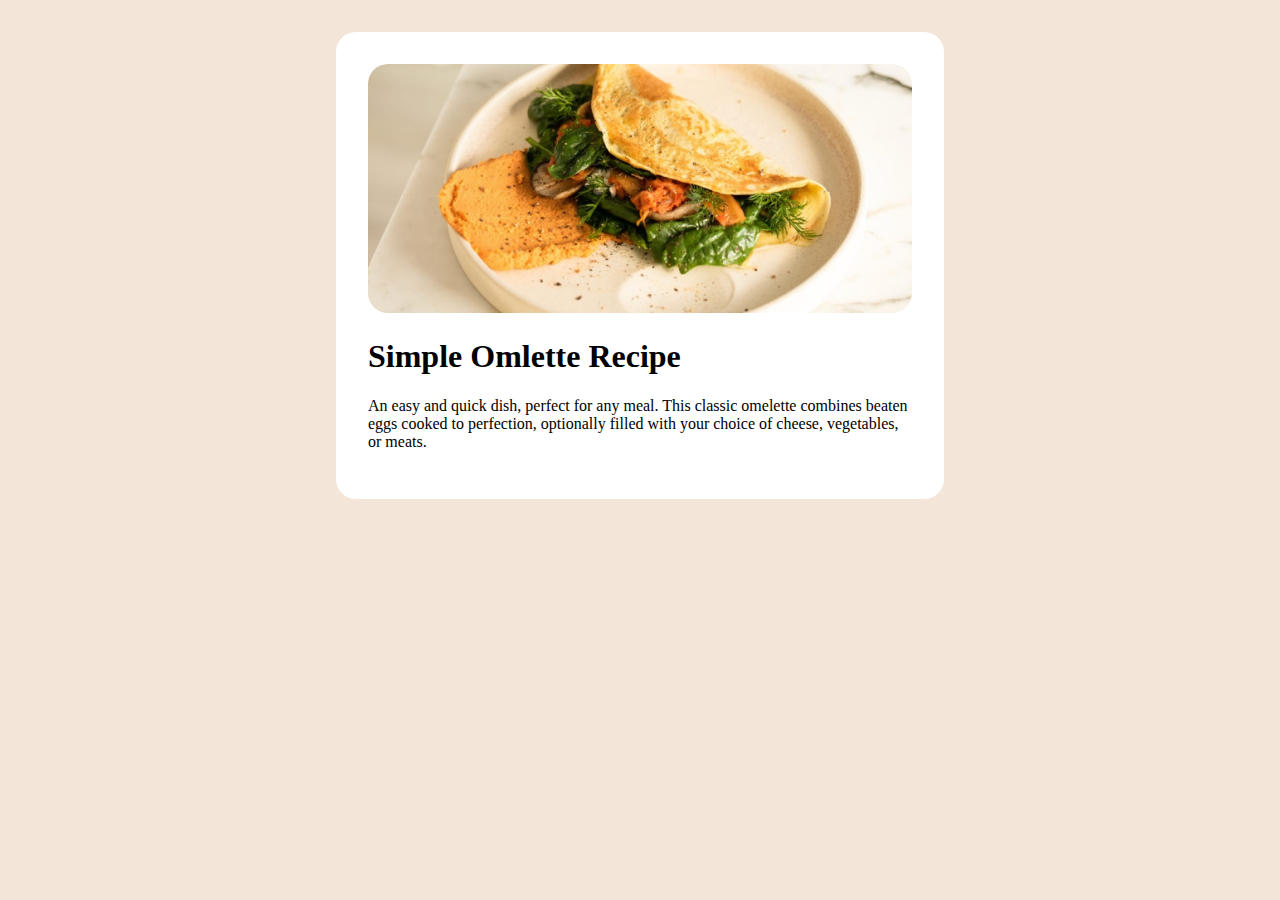
<file: Week 3/Assignments/Omelette/index.html>
<!DOCTYPE html>
<html lang="en">
<head>
    <meta charset="UTF-8">
    <meta name="viewport" content="width=device-width, initial-scale=1.0">
    <title>Omelette Recipe</title>

   <link rel="stylesheet" href="css/index.css">
</head>

<body>
    <div class="content">
        <img src="img/image-omelette.jpeg" alt="Omelette">

        <h1>Simple Omlette Recipe</h1>

        <p>
            An easy and quick dish, perfect for any meal.
            This classic omelette combines beaten eggs
            cooked to perfection, optionally filled with
            your choice of cheese, vegetables, or meats.
        </p>

    </div>
</body>
</html>
</file>
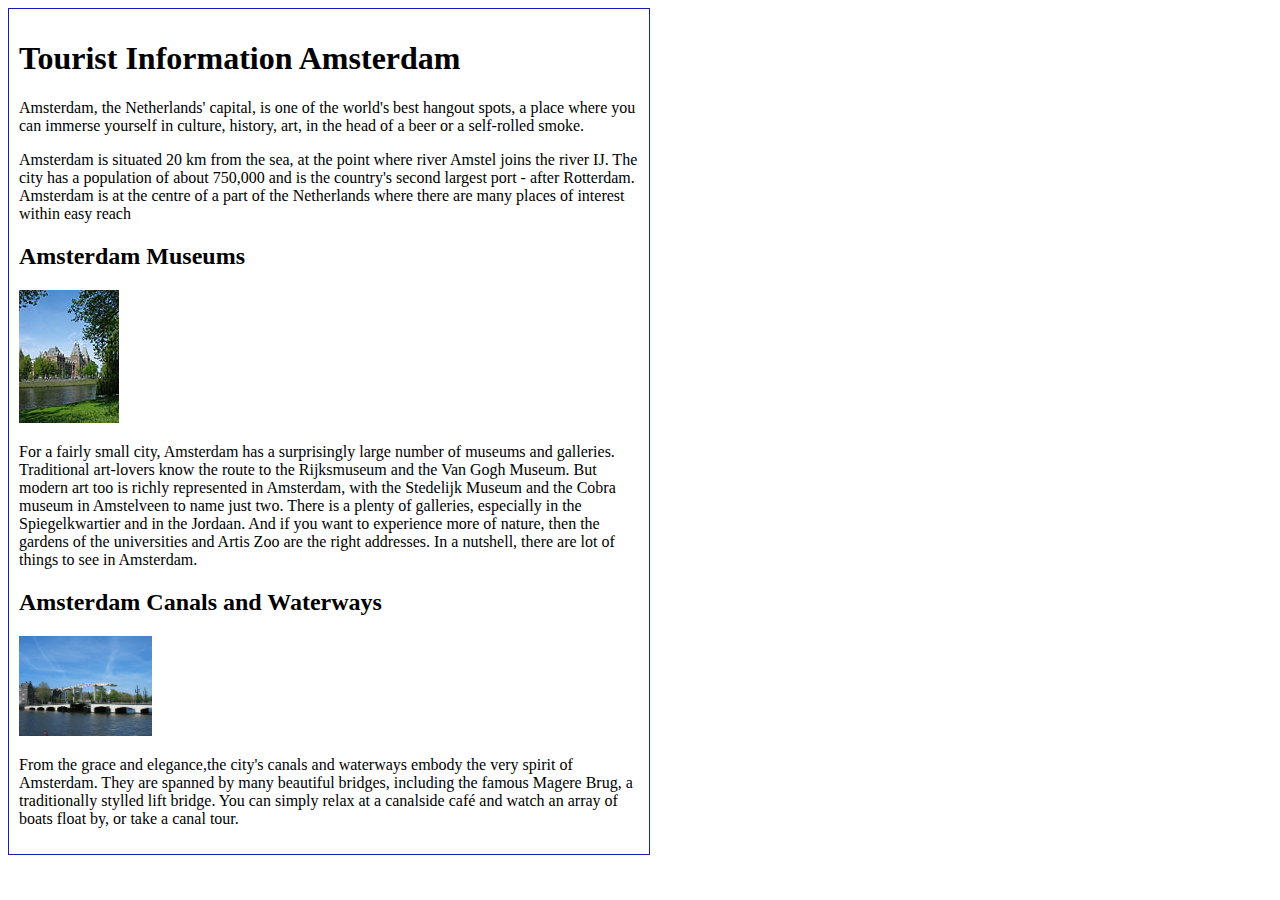
<file: Week 1/Assignments/BridgesCanals1/BridgesCanals1.html>
<!DOCTYPE html>
<html lang="en">
    <head>
        <meta charset="UTF-8">
        <meta name="viewport" content="width=device-width, initial-scale=1.0">
        <title>BridgesCanalsAssignment</title>

        <link rel="stylesheet" href="style.css">
    </head>
    
    <body>
        <div class="rectangle-outline">

            <h1>Tourist Information Amsterdam</h1>
            <p>
                Amsterdam, the Netherlands' capital,
                is one of the world's best hangout spots,
                a place where you can immerse yourself in culture,
                history, art, in the head of a beer or a self-rolled smoke.
            </p>
            
            <p>
                Amsterdam is situated 20 km from the sea,
                at the point where river Amstel joins the river IJ.
                The city has a population of about 750,000
                and is the country's second largest port
                - after Rotterdam. Amsterdam is at the centre
                of a part of the Netherlands where there are
                many places of interest within easy reach
            </p>


            <h2>Amsterdam Museums</h2>
            <img src="img/museums.jpg" alt="Museums">

            <p>
                For a fairly small city, Amsterdam has a
                surprisingly large number of museums and galleries.
                Traditional art-lovers know the route to the
                Rijksmuseum and the Van Gogh Museum. But modern
                art too is richly represented in Amsterdam,
                with the Stedelijk Museum and the Cobra museum in 
                Amstelveen to name just two. There is a plenty of
                galleries, especially in the Spiegelkwartier and
                in the Jordaan. And if you want to experience more
                of nature, then the gardens of the universities
                and Artis Zoo are the right addresses. In a nutshell,
                there are lot of things to see in Amsterdam.
            </p>

            <h2>Amsterdam Canals and Waterways</h2>
            <img src="img/magerebrug.jpg" alt="Magerebrug" style="height:100px;">

            <p>
            From the grace and elegance,the city's canals
            and waterways embody the very spirit of Amsterdam.
            They are spanned by many beautiful bridges,
            including the famous Magere Brug, a traditionally
            stylled lift bridge. You can simply relax at a
            canalside café and watch an array of boats float by,
            or take a canal tour.
            </p>
        </div> 
    </body>
</html>
</file>
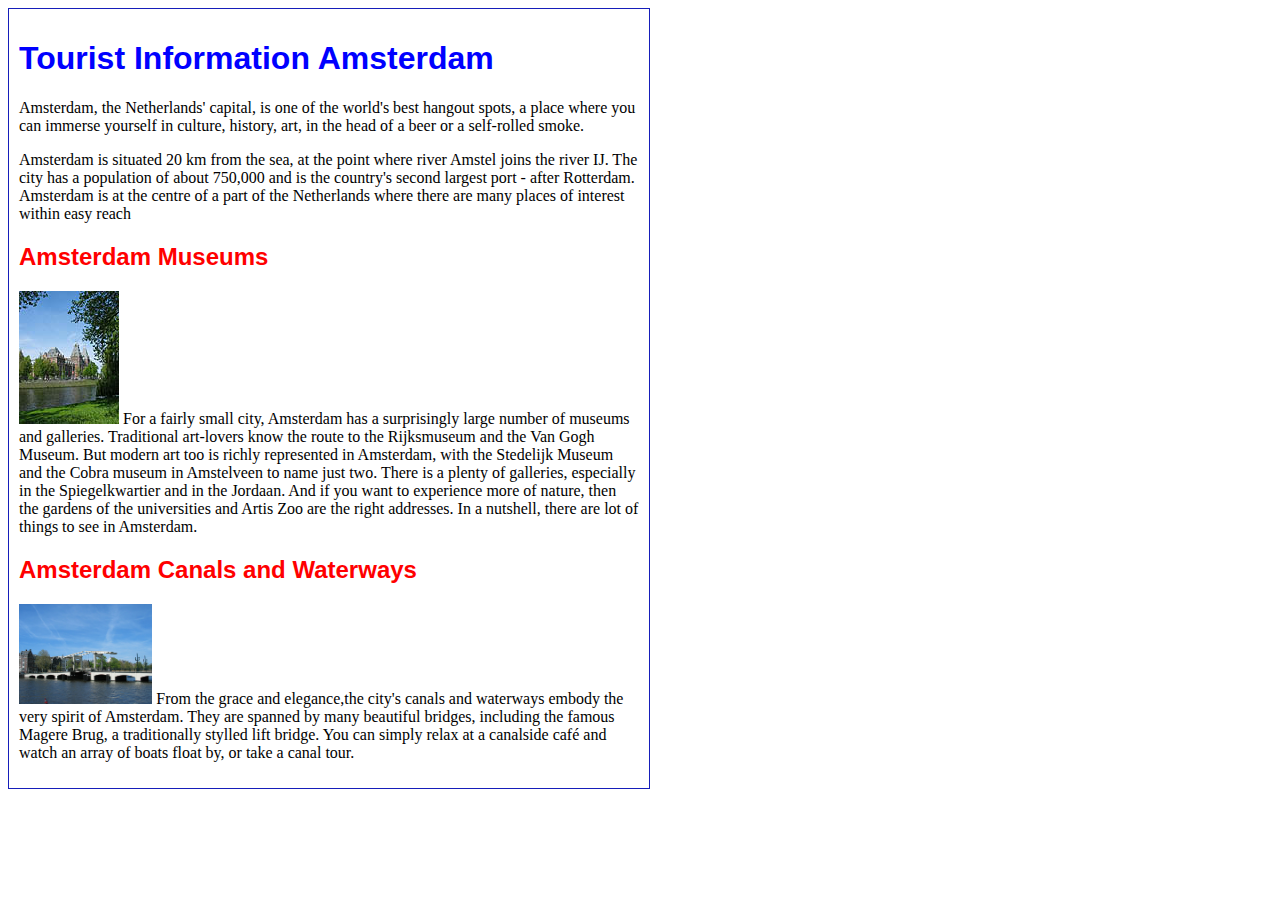
<file: Week 1/Assignments/BridgesCanals2/BridgesCanals2.html>
<!DOCTYPE html>
<html lang="en">
    <head>
        <meta charset="UTF-8">
        <meta name="viewport" content="width=device-width, initial-scale=1.0">
        <title>BridgesCanalsAssignment</title>

        <link rel="stylesheet" href="style.css">
    </head>
    
    <body>
        <div class="rectangle-outline">

            <div class="main-header">
                <h1>Tourist Information Amsterdam</h1>
            </div>
            
            <p>
                Amsterdam, the Netherlands' capital,
                is one of the world's best hangout spots,
                a place where you can immerse yourself in culture,
                history, art, in the head of a beer or a self-rolled smoke.
            </p>
            
            <p>
                Amsterdam is situated 20 km from the sea,
                at the point where river Amstel joins the river IJ.
                The city has a population of about 750,000
                and is the country's second largest port
                - after Rotterdam. Amsterdam is at the centre
                of a part of the Netherlands where there are
                many places of interest within easy reach
            </p>

            <div class="secondary-headers">
                <h2>Amsterdam Museums</h2>
            </div>

            <p>
                <img src="img/museums.jpg" alt="Museums">
                For a fairly small city, Amsterdam has a
                surprisingly large number of museums and galleries.
                Traditional art-lovers know the route to the
                Rijksmuseum and the Van Gogh Museum. But modern
                art too is richly represented in Amsterdam,
                with the Stedelijk Museum and the Cobra museum in 
                Amstelveen to name just two. There is a plenty of
                galleries, especially in the Spiegelkwartier and
                in the Jordaan. And if you want to experience more
                of nature, then the gardens of the universities
                and Artis Zoo are the right addresses. In a nutshell,
                there are lot of things to see in Amsterdam.
            </p>

            <div class="secondary-headers">
                <h2>Amsterdam Canals and Waterways</h2>
            </div>

            
            
            <p>
            <img src="img/magerebrug.jpg" alt="Magerebrug" style="height:100px;">
            From the grace and elegance,the city's canals
            and waterways embody the very spirit of Amsterdam.
            They are spanned by many beautiful bridges,
            including the famous Magere Brug, a traditionally
            stylled lift bridge. You can simply relax at a
            canalside café and watch an array of boats float by,
            or take a canal tour.
            </p>
        </div> 
    </body>
</html>
</file>
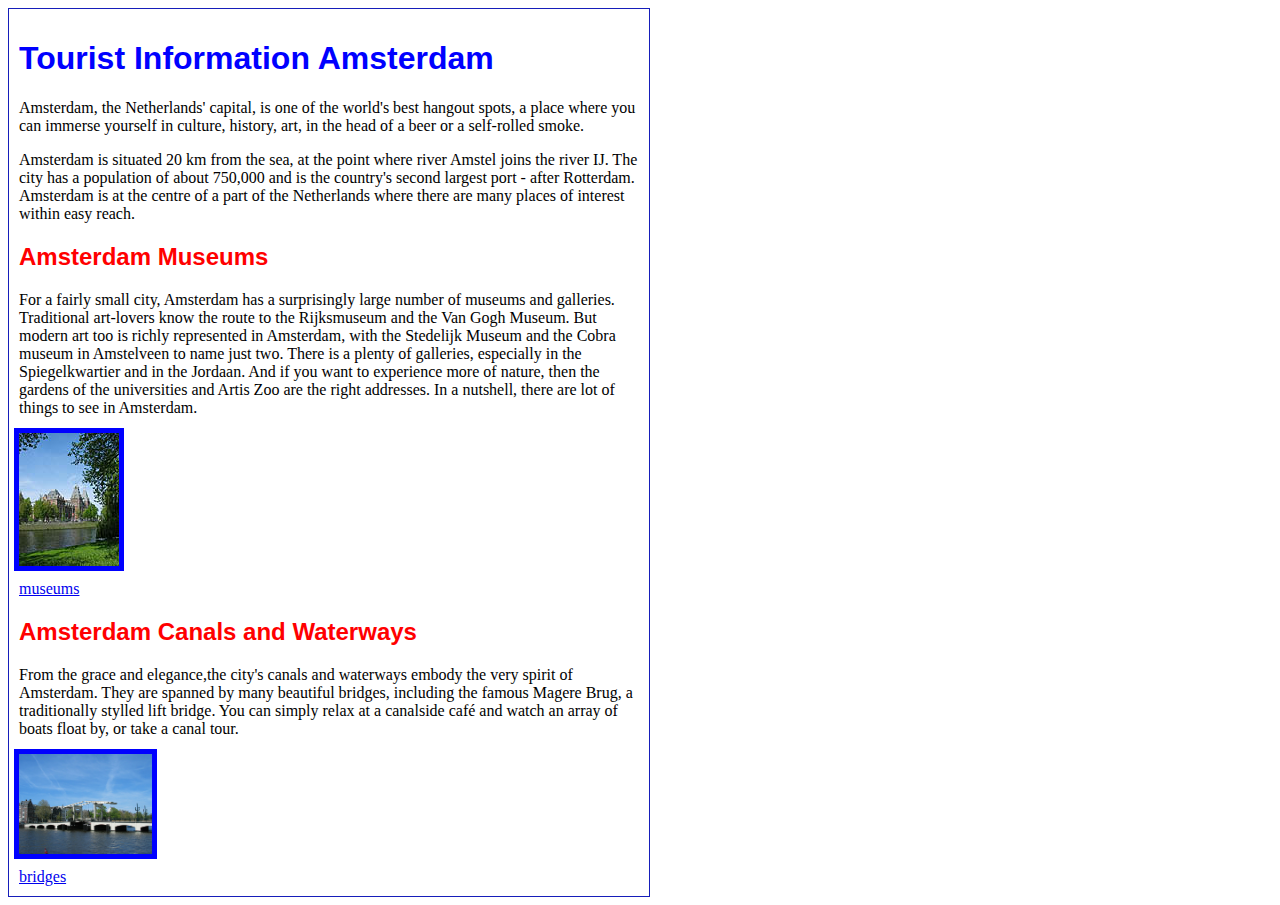
<file: Week 1/Assignments/BridgesCanals3/BridgesCanals3.html>
<!DOCTYPE html>
<html lang="en">
    <head>
        <meta charset="UTF-8">
        <meta name="viewport" content="width=device-width, initial-scale=1.0">
        <title>BridgesCanalsAssignment</title>

        <link rel="stylesheet" href="style.css">
    </head>
    
    <body>
        <div class="rectangle-outline">

            <!-- Tourist Information Amsterdam -->

            <div class="main-header">
                <h1>Tourist Information Amsterdam</h1>
            </div>
            
            <p>
                Amsterdam, the Netherlands' capital,
                is one of the world's best hangout spots,
                a place where you can immerse yourself in culture,
                history, art, in the head of a beer or a self-rolled smoke.
            </p>
            
            <p>
                Amsterdam is situated 20 km from the sea,
                at the point where river Amstel joins the river IJ.
                The city has a population of about 750,000
                and is the country's second largest port
                - after Rotterdam. Amsterdam is at the centre
                of a part of the Netherlands where there are
                many places of interest within easy reach.
            </p>

            <!-- Amsterdam Museums -->
            
            <div class="secondary-headers">
                <h2>Amsterdam Museums</h2>
            </div>

            <p>
                For a fairly small city, Amsterdam has a
                surprisingly large number of museums and galleries.
                Traditional art-lovers know the route to the
                Rijksmuseum and the Van Gogh Museum. But modern
                art too is richly represented in Amsterdam,
                with the Stedelijk Museum and the Cobra museum in 
                Amstelveen to name just two. There is a plenty of
                galleries, especially in the Spiegelkwartier and
                in the Jordaan. And if you want to experience more
                of nature, then the gardens of the universities
                and Artis Zoo are the right addresses. In a nutshell,
                there are lot of things to see in Amsterdam.
            </p>

            <a href="museums.html">
                <img src="img/museums.jpg" alt="Museums" class="image">
            </a>

            <br>
            <a href="museums.html">museums</a>

            <!-- Amsterdam Canals and Waterways -->
            
            <div class="secondary-headers">
                <h2>Amsterdam Canals and Waterways</h2>
            </div>
                        
            <p>
            From the grace and elegance,the city's canals
            and waterways embody the very spirit of Amsterdam.
            They are spanned by many beautiful bridges,
            including the famous Magere Brug, a traditionally
            stylled lift bridge. You can simply relax at a
            canalside café and watch an array of boats float by,
            or take a canal tour.
            </p>

            <a href="bridges.html">
                <img src="img/magerebrug.jpg" alt="Magerebrug" class="image" style="height:100px;">
            </a>
            
            <br>
            <a href="bridges.html">bridges</a>
        </div> 
    </body>
</html>
</file>
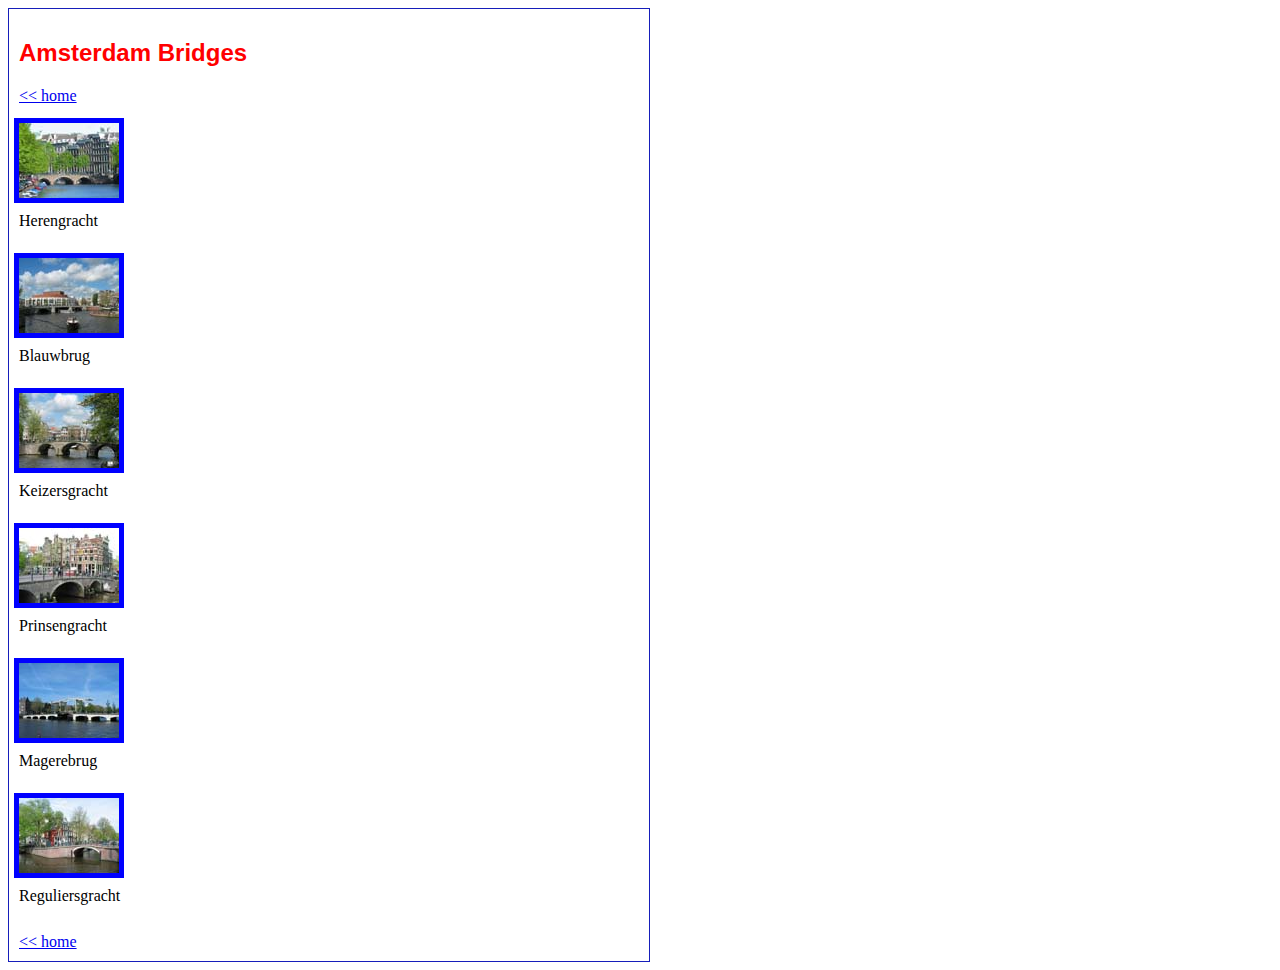
<file: Week 1/Assignments/BridgesCanals4/bridges.html>
<!DOCTYPE html>
<html lang="en">

    <head>
        <meta charset="UTF-8">
        <meta name="viewport" content="width=device-width, initial-scale=1.0">
        <title>Bridges List</title>

        <link rel="stylesheet" href="style.css">
    </head>

    <body>
        <div class="rectangle-outline">
            <h2>Amsterdam Bridges</h2>

            <a href="BridgesCanals4.html">&lt;&lt; home</a>
            <br><br>

            <img src="img/herengracht_small.jpg" alt="Herengracht" class="image"><br>
            <span class="image-label">Herengracht</span><br>

            <img src="img/blauwbrug_small.jpg" alt="Blauwbrug" class="image"><br>
            <span class="image-label">Blauwbrug</span><br>

            <img src="img/keizersgracht_small.jpg" alt="Keizersgracht" class="image"><br>
            <span class="image-label">Keizersgracht</span><br>

            <img src="img/prinsengracht_small.jpg" alt="Prinsengracht" class="image"><br>
            <span class="image-label">Prinsengracht</span><br>

            <img src="img/magerebrug_small.jpg" alt="Magerebrug" class="image"><br>
            <span class="image-label">Magerebrug</span><br>

            <img src="img/reguliersgracht_small.jpg" alt="Reguliersgracht" class="image"><br>
            <span class="image-label">Reguliersgracht</span><br>

            <a href="BridgesCanals4.html">&lt;&lt; home</a>
        </div>
    </body>
</html>
</file>
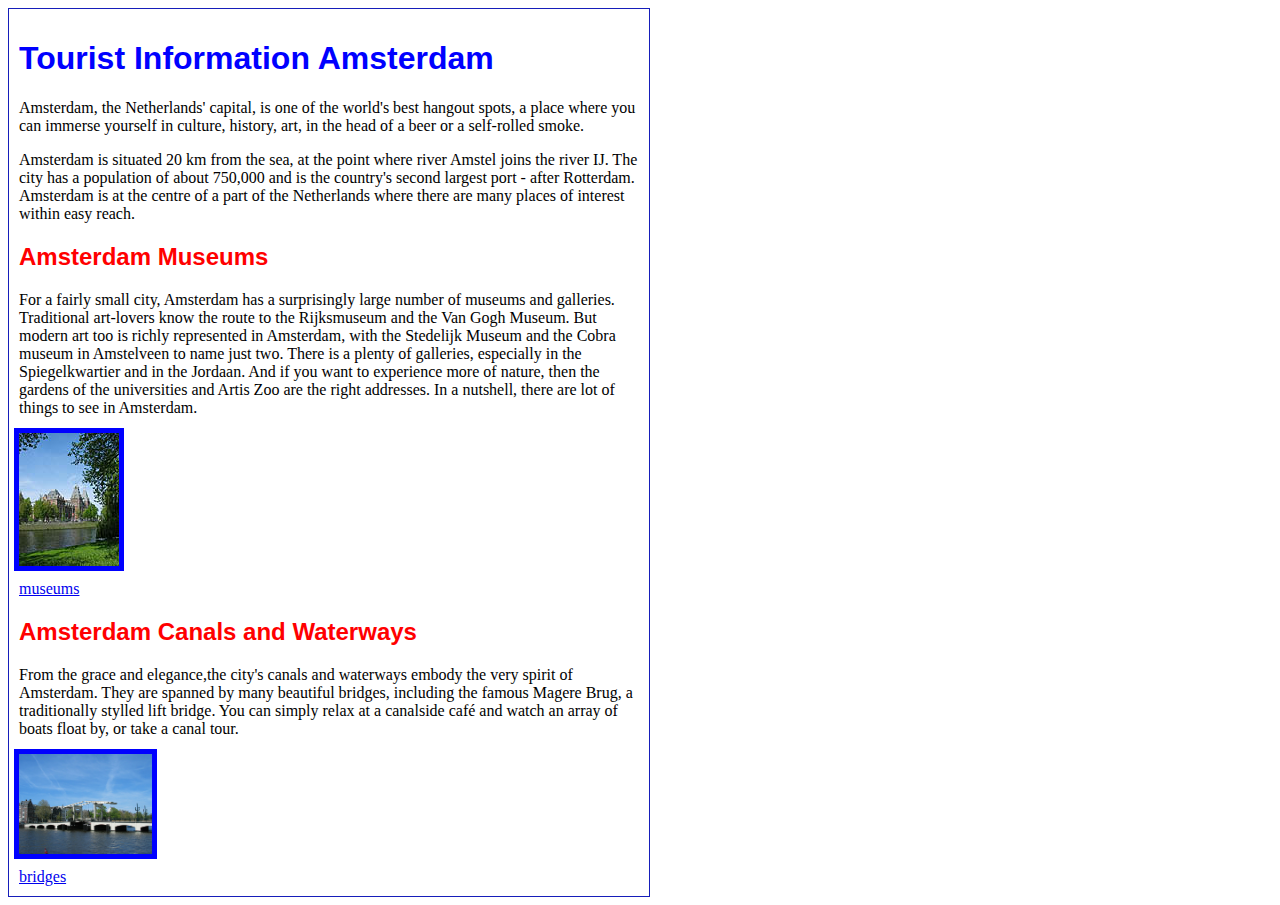
<file: Week 1/Assignments/BridgesCanals4/BridgesCanals4.html>
<!DOCTYPE html>
<html lang="en">

    <head>
        <meta charset="UTF-8">
        <meta name="viewport" content="width=device-width, initial-scale=1.0">
        <title>BridgesCanalsAssignment</title>

        <link rel="stylesheet" href="style.css">
    </head>
    
    <body>
        <div class="rectangle-outline">

            <!-- Tourist Information Amsterdam -->

            <h1>Tourist Information Amsterdam</h1>
            
            <p>
                Amsterdam, the Netherlands' capital,
                is one of the world's best hangout spots,
                a place where you can immerse yourself in culture,
                history, art, in the head of a beer or a self-rolled smoke.
            </p>
            
            <p>
                Amsterdam is situated 20 km from the sea,
                at the point where river Amstel joins the river IJ.
                The city has a population of about 750,000
                and is the country's second largest port
                - after Rotterdam. Amsterdam is at the centre
                of a part of the Netherlands where there are
                many places of interest within easy reach.
            </p>

            <!-- Amsterdam Museums -->
            
            <h2>Amsterdam Museums</h2>

            <p>
                For a fairly small city, Amsterdam has a
                surprisingly large number of museums and galleries.
                Traditional art-lovers know the route to the
                Rijksmuseum and the Van Gogh Museum. But modern
                art too is richly represented in Amsterdam,
                with the Stedelijk Museum and the Cobra museum in 
                Amstelveen to name just two. There is a plenty of
                galleries, especially in the Spiegelkwartier and
                in the Jordaan. And if you want to experience more
                of nature, then the gardens of the universities
                and Artis Zoo are the right addresses. In a nutshell,
                there are lot of things to see in Amsterdam.
            </p>

            <a href="museums.html">
                <img src="img/museums.jpg" alt="Museums" class="image">
                <br>
            </a>

            <a href="museums.html">museums</a>

            <!-- Amsterdam Canals and Waterways -->
            
            <h2>Amsterdam Canals and Waterways</h2>
                        
            <p>
            From the grace and elegance,the city's canals
            and waterways embody the very spirit of Amsterdam.
            They are spanned by many beautiful bridges,
            including the famous Magere Brug, a traditionally
            stylled lift bridge. You can simply relax at a
            canalside café and watch an array of boats float by,
            or take a canal tour.
            </p>

            <a href="bridges.html">
                <img src="img/magerebrug.jpg" alt="Magerebrug" class="image" style="height:100px;">
                <br>
            </a>
            
            <a href="bridges.html">bridges</a>
        </div> 
    </body>
</html>
</file>
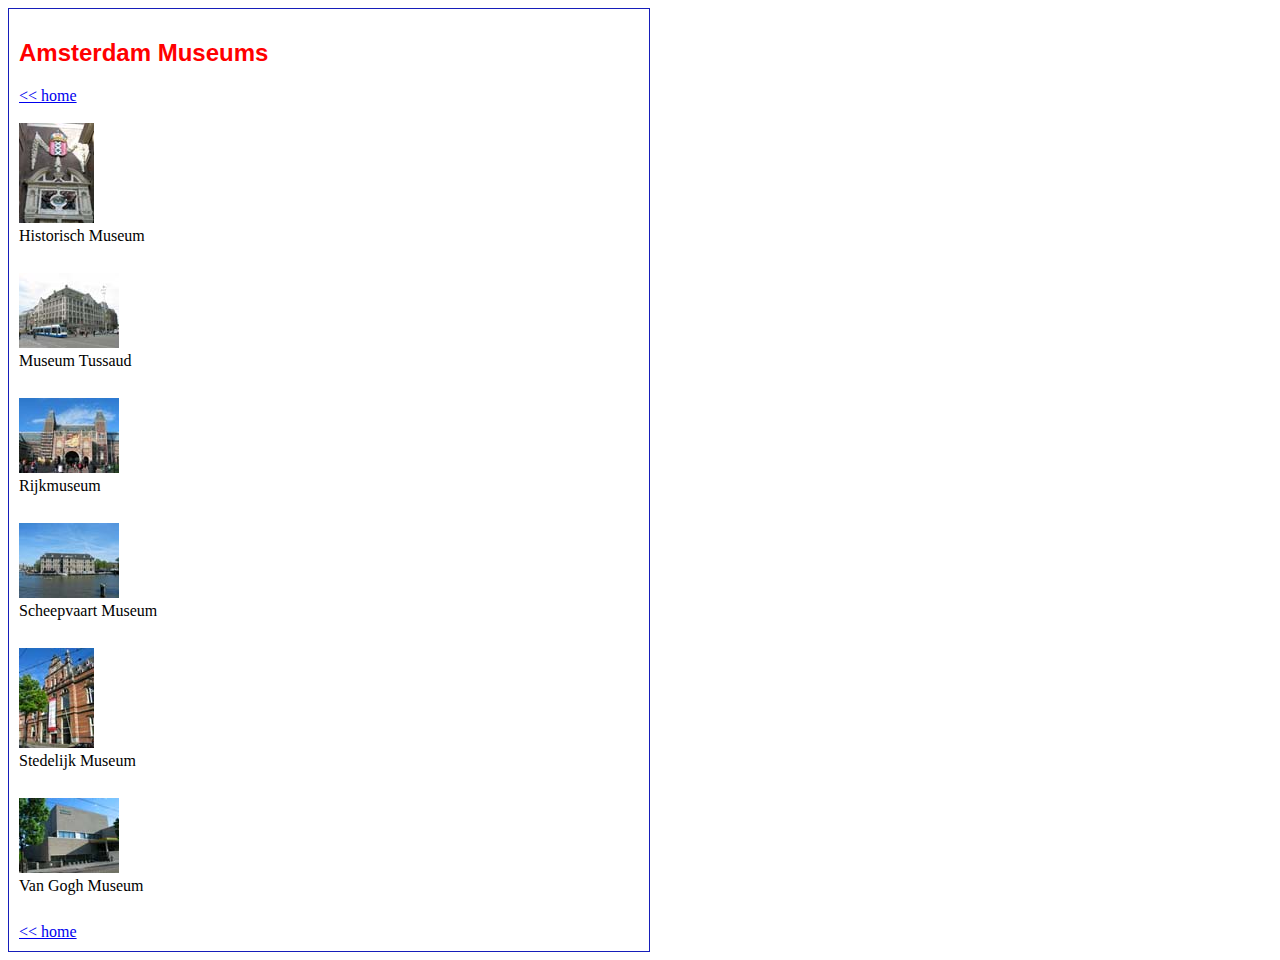
<file: Week 1/Assignments/BridgesCanals4/museums.html>
<!DOCTYPE html>
<html lang="en">

    <head>
        <meta charset="UTF-8">
        <meta name="viewport" content="width=device-width, initial-scale=1.0">
        <title>Museum List</title>

        <link rel="stylesheet" href="style.css">
    </head>

    <body>
        <div class="rectangle-outline">
            <h2>Amsterdam Museums</h2>

            <a href="BridgesCanals4.html">&lt;&lt; home</a>
            <br><br>

            <img src="img/historischmuseum_small.jpg" alt="Historisch Museum"><br>
            <span class="image-label">Historisch Museum</span><br>

            <img src="img/museumtussaud_small.jpg" alt="Museum Tussaud"><br>
            <span class="image-label">Museum Tussaud</span><br>

            <img src="img/rijksmuseum_small.jpg" alt="Rijkmuseum"><br>
            <span class="image-label">Rijkmuseum</span><br>

            <img src="img/scheepvaartmuseum_small.jpg" alt="Scheepvaart Museum"><br>
            <span class="image-label">Scheepvaart Museum</span><br>

            <img src="img/stedelijkmuseum_small.jpg" alt="Stedelijk Museum"><br>
            <span class="image-label">Stedelijk Museum</span><br>

            <img src="img/vangoghmuseum_small.jpg" alt="Van Gogh Museum"><br>
            <span class="image-label">Van Gogh Museum</span><br>

            <a href="BridgesCanals4.html">&lt;&lt; home</a>
        </div>
    </body>
</html>
</file>
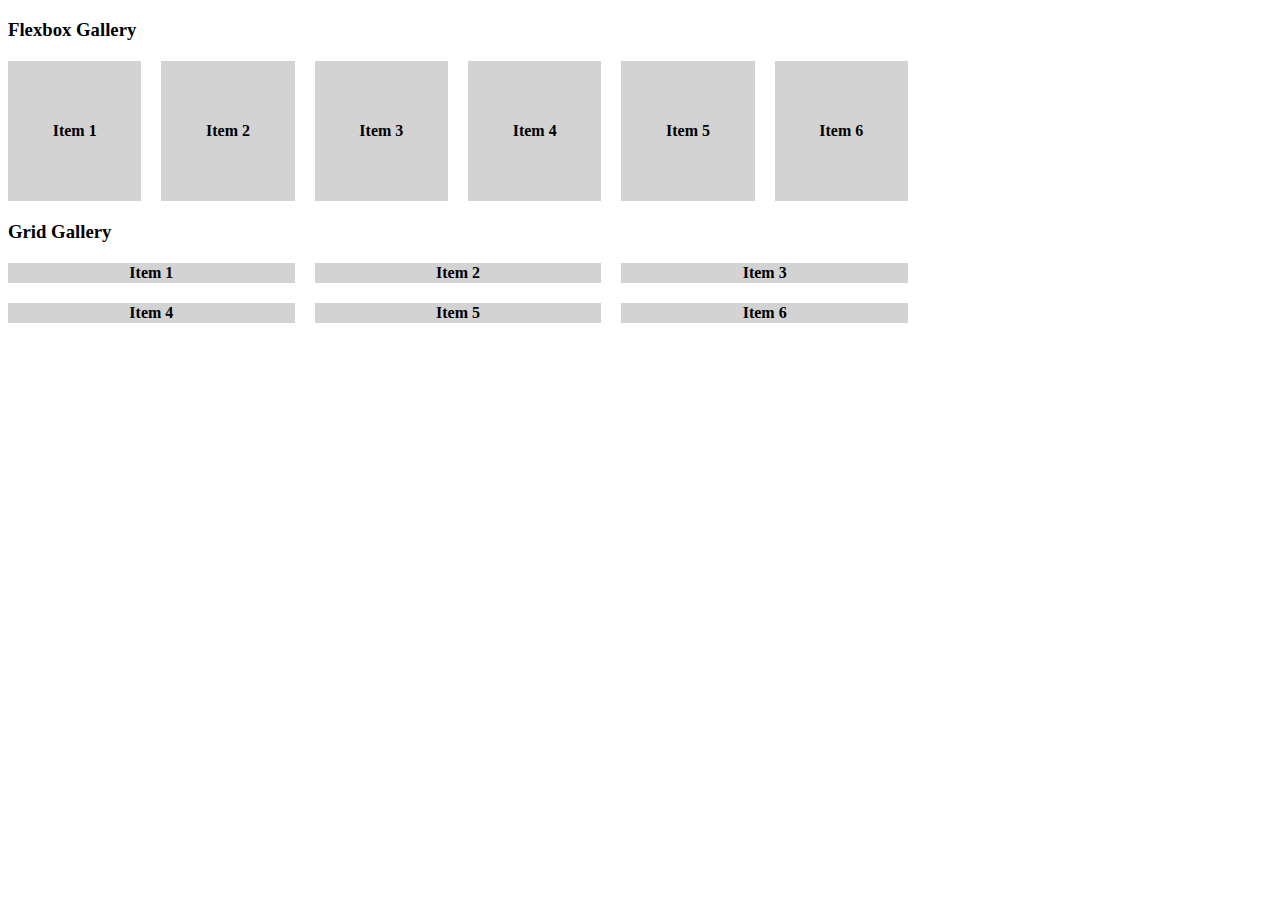
<file: Week 2/Assignments/Flexbox/Flexbox.html>
<!DOCTYPE html>
<html lang="en">
<head>
    <meta charset="UTF-8">
    <meta name="viewport" content="width=device-width, initial-scale=1.0">
    <title>Flexbox</title>

    <link rel="stylesheet" href="style.css">
</head>
    <body>
        <h3>Flexbox Gallery</h3>

        <div class="flex-gallery">
            <div class="gallery-item"><b>Item 1</b></div>
            <div class="gallery-item"><b>Item 2</b></div>
            <div class="gallery-item"><b>Item 3</b></div>
            <div class="gallery-item"><b>Item 4</b></div>
            <div class="gallery-item"><b>Item 5</b></div>
            <div class="gallery-item"><b>Item 6</b></div>
        </div>  

        <h3>Grid Gallery</h3>
        <div class="grid-gallery">
            <div class="grid-item"><b>Item 1</b></div>
            <div class="grid-item"><b>Item 2</b></div>
            <div class="grid-item"><b>Item 3</b></div>
            <div class="grid-item"><b>Item 4</b></div>
            <div class="grid-item"><b>Item 5</b></div>
            <div class="grid-item"><b>Item 6</b></div>
        </div>
    </body>
</html>
</file>
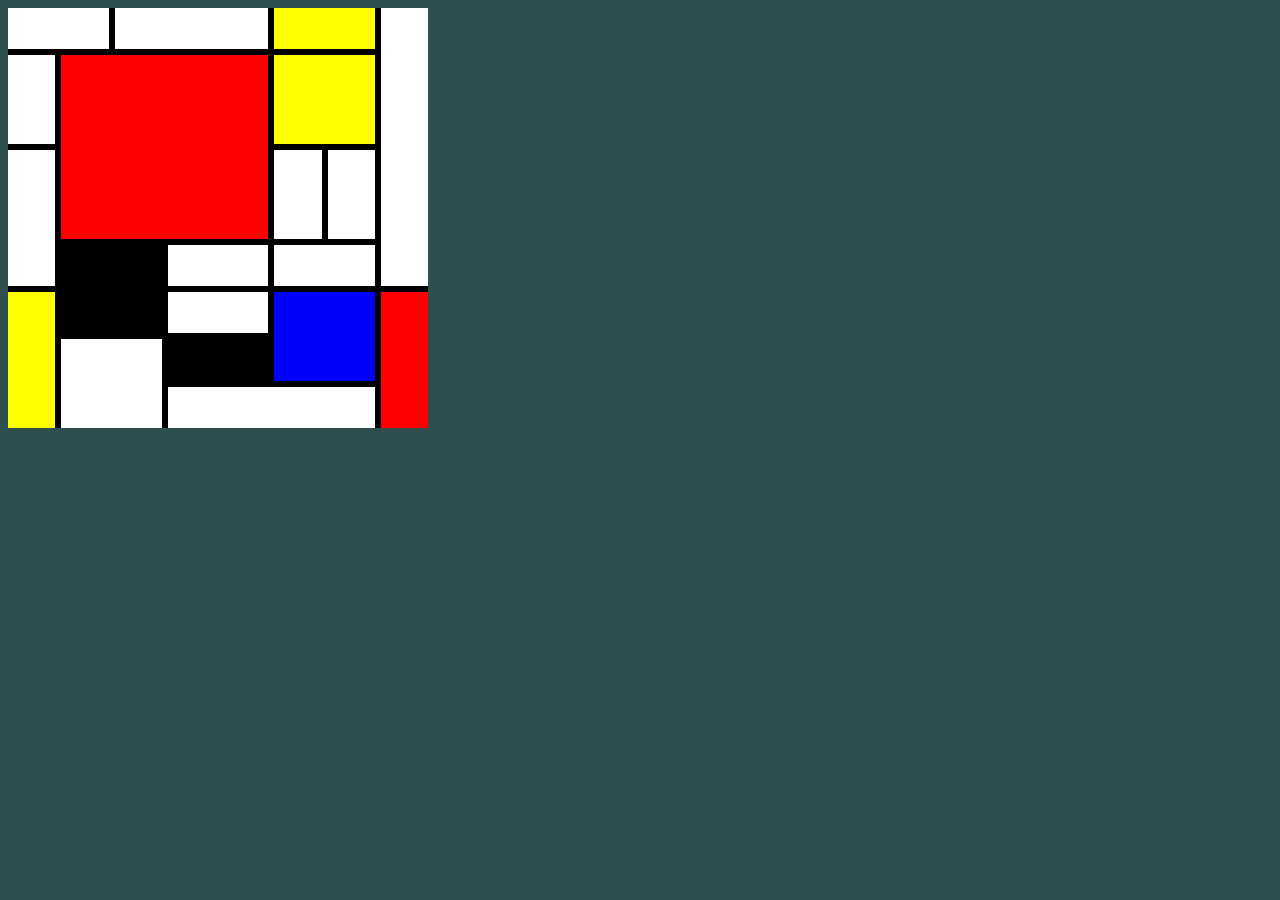
<file: Week 2/Assignments/Mondrian/Mondrian.html>
<!DOCTYPE html>
<html lang="en">
<head>
    <meta charset="UTF-8">
    <meta name="viewport" content="width=device-width, initial-scale=1.0">
    <title>Mondrian</title>

    <link rel="stylesheet" href="style.css">
</head>

<body>
    <div class="mondrian">
        <div class="white" style="grid-area: 1/1/2/3;"></div>
        <div class="white" style="grid-area: 2/1/4/2;"></div>
        <div class="white" style="grid-area: 4/1/7/2;"></div>
        <div class="white" style="grid-area: 1/3/2/6;"></div>
        <div class="white" style="grid-area: 1/8/7/8;"></div>
        <div class="white" style="grid-area: 8/4/10/2;"></div>  
        <div class="white" style="grid-area: 9/4/10/8;"></div>  
        <div class="white" style="grid-area: 6/4/7/6;"></div>  
        <div class="white" style="grid-area: 7/4/8/6;"></div>  
        <div class="white" style="grid-area: 6/6/7/8;"></div>  
        <div class="white" style="grid-area: 4/6/6/7;"></div>  
        <div class="white" style="grid-area: 4/7/6/8;"></div>  
        
        <div class="yellow" style="grid-area: 2/6/1/8;"></div>
        <div class="yellow" style="grid-area: 4/6/2/8;"></div>
        <div class="yellow" style="grid-area: 10/1/7/2;"></div>

        <div class="red" style="grid-area: 2/2/6/6;"></div>
        <div class="red" style="grid-area: 7/8/10/9;"></div>

        <div class="blue" style="grid-area: 7/6/9/8;"></div>
    </div>

    
</body>
</html>
</file>
<file: Week 3/Assignments/Omelette/css/index.css>
body {
    background-color:  hsl(31, 53%, 90%);

    display: grid;
    grid-template-columns: repeat(4, 1fr);

    margin: 0;
    padding: 2rem;
}

.content{
    grid-column: 2/4;
    background-color: hsl(0, 0%, 100%);

    border-radius: 20px;
    
    padding: 2rem;
}

.content > img{
    width: 100%;
    border-radius: 20px;
}
</file>
<file: Week 1/Assignments/BridgesCanals1/style.css>
.rectangle-outline {
  width: 620px;
  border: 1px solid rgb(22, 30, 186); 
  background-color: white;

  padding: 10px;
}
</file>
<file: Week 1/Assignments/BridgesCanals2/style.css>
.rectangle-outline {
  width: 620px;
  border: 1px solid rgb(22, 30, 186); 
  background-color: white;

  padding: 10px;
}

.main-header {
  color: blue;
  font-family: Arial, Helvetica, sans-serif;
}

.secondary-headers{
  color: red;
  font-family: Arial, Helvetica, sans-serif;
}
</file>
<file: Week 1/Assignments/BridgesCanals3/style.css>
.rectangle-outline {
  width: 620px;
  border: 1px solid rgb(22, 30, 186); 
  background-color: white;

  padding: 10px;
}

.main-header {
  color: blue;
  font-family: Arial, Helvetica, sans-serif;
}

.secondary-headers{
  color: red;
  font-family: Arial, Helvetica, sans-serif;
}

.image {
  float: top;
  outline: 5px blue solid;
  margin-bottom: 10px;
}
</file>
<file: Week 1/Assignments/BridgesCanals4/style.css>
.rectangle-outline {
  width: 620px;
  border: 1px solid rgb(22, 30, 186); 
  background-color: white;

  padding: 10px;
}

h1 {
  color: blue;
  font-family: Arial, Helvetica, sans-serif;
}

h2{
  color: red;
  font-family: Arial, Helvetica, sans-serif;
}

.image {
  float: top;
  outline: 5px blue solid;
  margin-bottom: 10px;
}

.image-label {
  display: block;
  margin-top: 0;
  margin-bottom: 10px;
}
</file>
<file: Week 2/Assignments/Flexbox/style.css>
.grid-gallery {
	display: grid;
	grid-template-columns: repeat(auto-fill, minmax(250px, 2fr));
	gap: 20px;
    
	max-width: 900px;
	margin: 20px 0;
}

.grid-item {
	background: lightgray;
	color: black;
	width: 100%;
	height: 20px;
	display: flex;
	align-items: center;
	justify-content: center;
}

.flex-gallery {
	display: flex;
	gap: 20px;
	margin: 20px 0;
	max-width: 900px;
	justify-content: flex-start;
}

.gallery-item {
	background: lightgray;
	color: black;
	width: 140px;
	height: 140px;
	display: flex;
    
	align-items: center;
	justify-content: center;
}
</file>
<file: Week 2/Assignments/Mondrian/style.css>
.body, body {
    background: darkslategrey;
}

.mondrian {
    display: grid;

    grid-template-columns: repeat(8, 1fr);
    grid-template-rows: repeat(9, 1fr);

    width: 420px;
    height: 420px;

    background: black;
    gap: 6px; 
}

.red {
    background: red;
}

.blue {
    background: blue;
}

.yellow {
    background: yellow;
}

.white {
    background: white;
}
</file>
